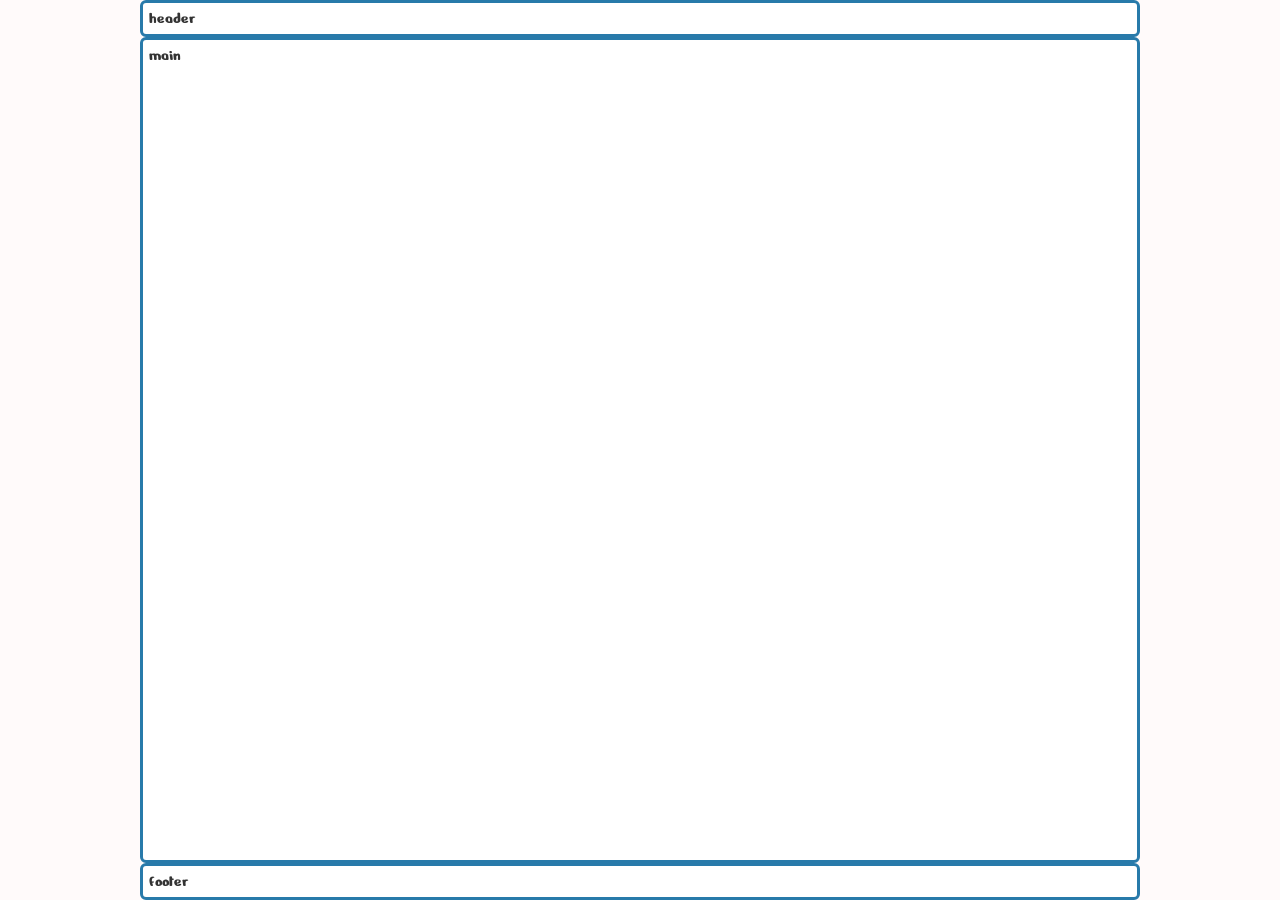
<file: L1_Pancake_stack.html>
<!DOCTYPE html>
<html lang="en">
<head>
  <meta charset="UTF-8">
  <meta name="viewport" content="width=device-width, initial-scale=1.0">
  <title>Pancake stack</title>
  <link rel="stylesheet" href="style.css">
</head>

<body>
  <div class="task-1 container">
    <header class="item">header</header>
    <main class="item">main</main>
    <footer class="item">footer</footer>
  </div>
</body>
</html>
</file>
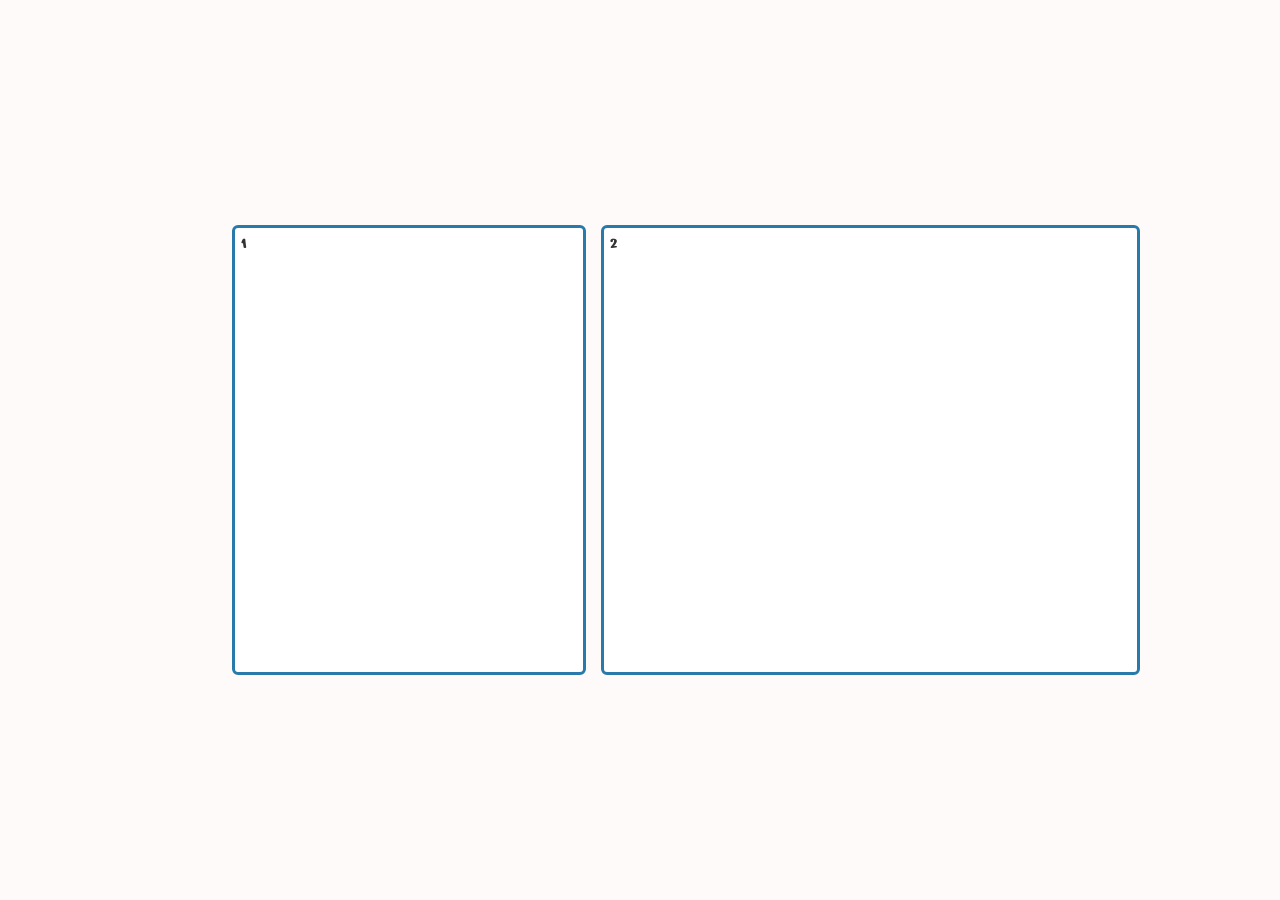
<file: L2_12_Column_Layout.html>
<!DOCTYPE html>
<html lang="en">
<head>
  <meta charset="UTF-8">
  <meta name="viewport" content="width=device-width, initial-scale=1.0">
  <title>12 Column Layout</title>
  <link rel="stylesheet" href="style.css">
</head>

<body>
<div class="task-2 container">
  <div class="item item-1 height-50">1</div>
  <div class="item item-2 height-50">2</div>
</div>
</body> 
</html>
</file>
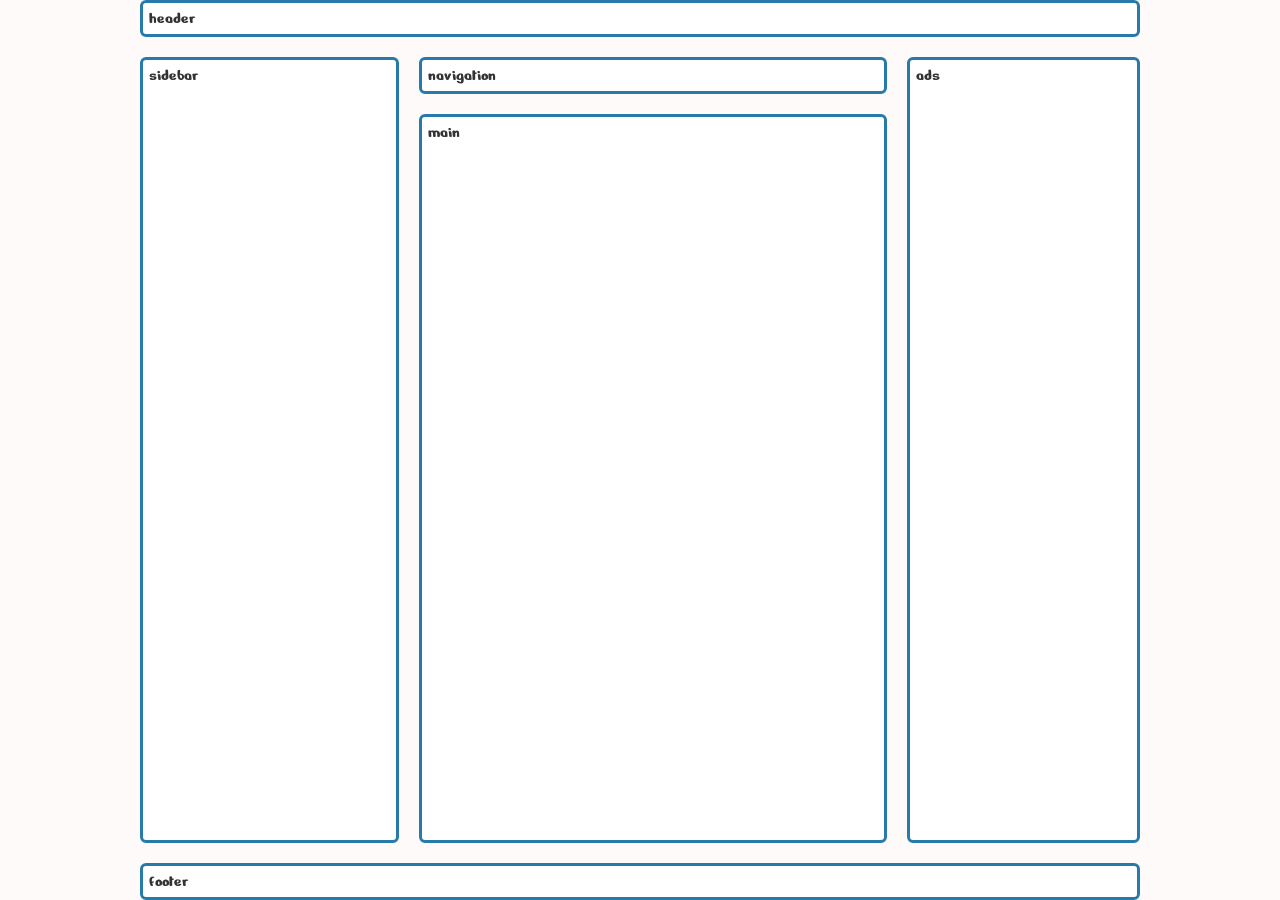
<file: L32_Responsive_Layout_with_template_areas.html>
<!DOCTYPE html>
<html lang="en">
<head>
  <meta charset="UTF-8">
  <meta name="viewport" content="width=device-width, initial-scale=1.0">
  <title>Responsive layout with Template Areas</title>
  <link rel="stylesheet" href="style.css">
</head>

<body>
  <div class="task-3-2 container">
    <header class="item">header</header>
    <nav class="item">navigation</nav>
    <main class="item">main</main>
    <aside class="item">sidebar</aside>
    <div class="item ads">ads</div>
    <footer class="item">footer</footer>
  </div>
</body>
</html>
</file>
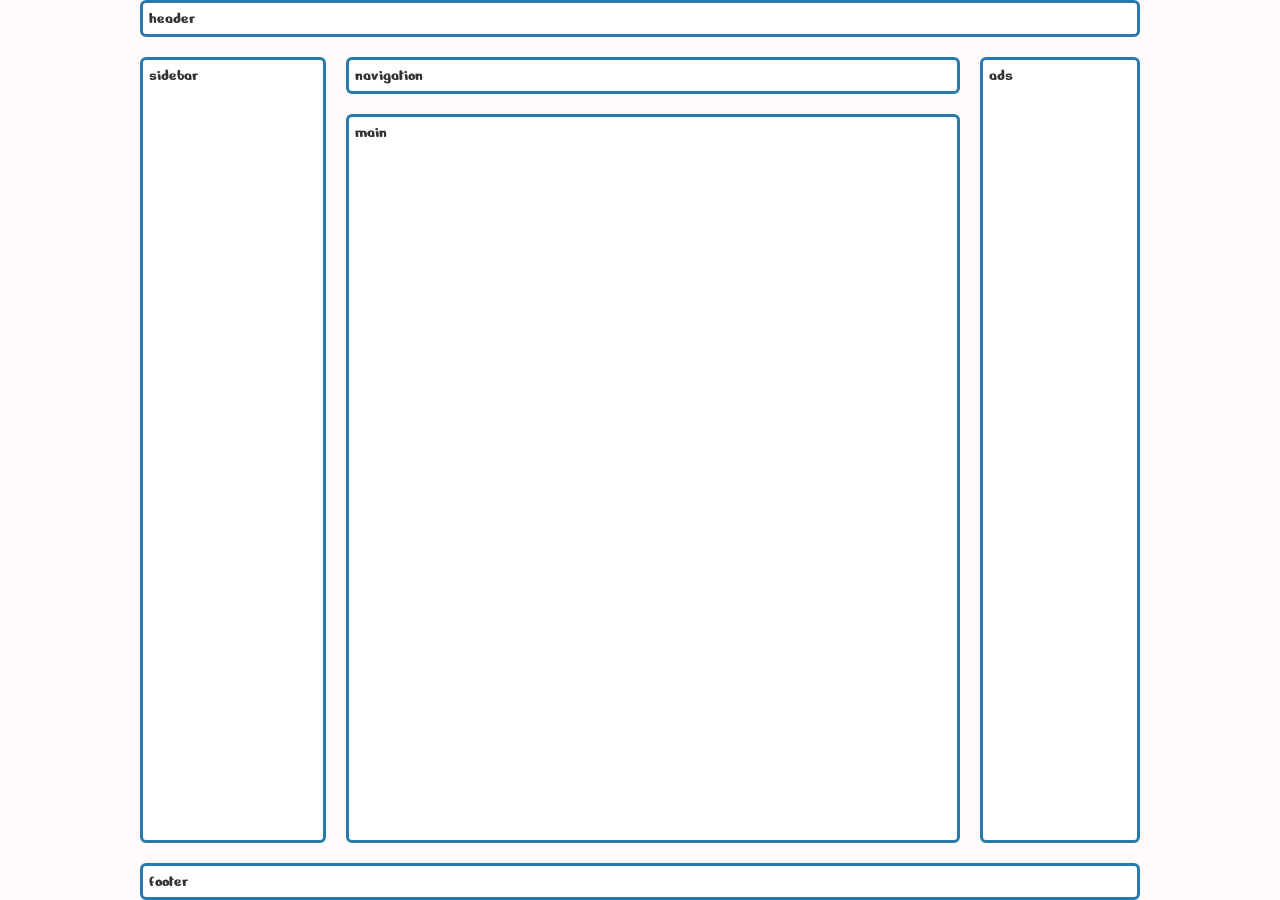
<file: L3_Responsive_layout.html>
<!DOCTYPE html>
<html lang="en">
<head>
  <meta charset="UTF-8">
  <meta name="viewport" content="width=device-width, initial-scale=1.0">
  <title>Responsive layout</title>
  <link rel="stylesheet" href="style.css">
</head>

<body>
  <div class="task-3-1 container">
    <header class="item">header</header>
    <nav class="item">navigation</nav>
    <main class="item">main</main>
    <aside class="item">sidebar</aside>
    <div class="item ads">ads</div>
    <footer class="item">footer</footer>
  </div>
</body>
</html>
</file>
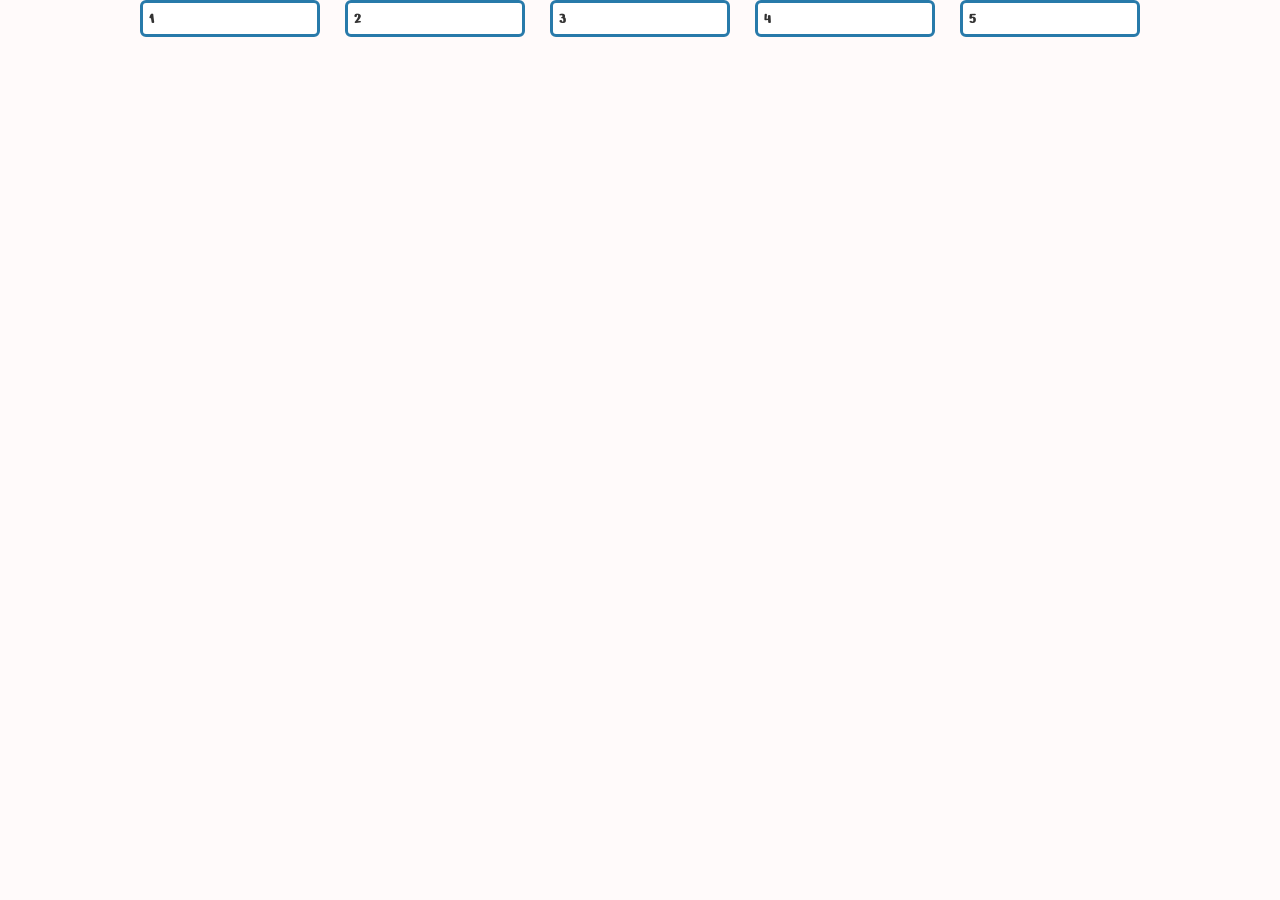
<file: L4_Responsive_Layout_Without_Mediaqueries.html>
<!DOCTYPE html>
<html lang="en">
<head>
  <meta charset="UTF-8">
  <meta name="viewport" content="width=device-width, initial-scale=1.0">
  <title>Responsive layout without media queries</title>
  <link rel="stylesheet" href="style.css">
</head>

<body>
<div class="task-4 container">
  <div class="item">1</div>
  <div class="item">2</div>
  <div class="item">3</div>
  <div class="item">4</div>
  <div class="item">5</div>

</div>
</body>
</html>
</file>
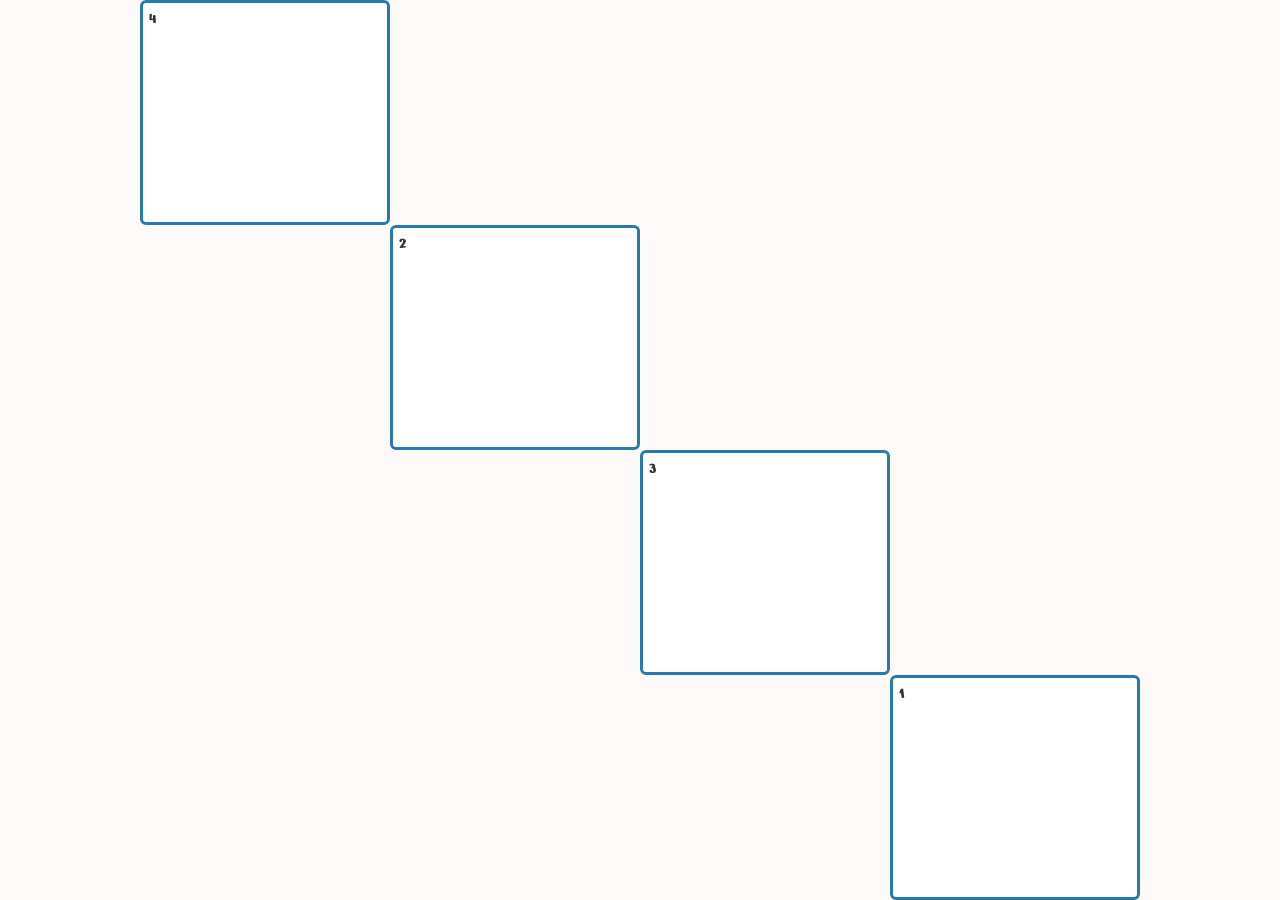
<file: L5_Chess_grid_12x12.html>
<!DOCTYPE html>
<html lang="en">
<head>
  <meta charset="UTF-8">
  <meta name="viewport" content="width=device-width, initial-scale=1.0">
  <title>12x12 Chess Grid</title>
  <link rel="stylesheet" href="style.css">
</head>

<body>
<div class="task-5 container">
  <div class="item item-1">1</div>
  <div class="item item-2">2</div>
  <div class="item item-3">3</div>
  <div class="item item-4">4</div>
</div>
</body>
</html>
</file>
<file: style.css>
@import url('https://fonts.googleapis.com/css2?family=Nerko+One&display=swap');

* {
  box-sizing: border-box;
}

body {
  font-family: 'Nerko One', cursive;
  color: #333;
  background-color: snow;
  margin: 0 auto;
  max-width: 1000px;
}

.item {
  padding: 6px;
  background-color: white;
  border: 3px solid #287aaa;
  border-radius: 6px;
  box-shadow: 5px 10px #888888:
}

.task-1.container {
  display: grid;
  height: 100vh;
  grid-template-rows: auto 1fr auto;
}


.task-2.container {
  display: grid;
  height: 100vh;
  grid-template-columns repeat(12, 1fr);
  gap: 15px;
  align-items: center;
}

.height-50 {
  height: 50vh;
}

.task-2 .item-1{
  grid-column: 2 / span 4;
}

.task-2 .item-2 {
  grid-column: 6 / span 6;
}

.task-3-1.container { /*mobile view*/
  display: grid;
  height: 100vh;
  grid-template-columns repeat(12, 1fr);
  grid-template-rows: auto auto 1fr auto auto auto;
  gap: 15px;
}

@media (min-width: 768px) { /*tablet view*/
  .task-3-1.container{
    display: grid;
    height: 100vh;
    grid-template-columns repeat(12, 1fr);
    grid-template-rows: auto auto 1fr auto;
    gap: 20px;
  }

  .task-3-1 header {
    grid-column: 1 / span 12;
  }
  .task-3-1 nav {
    grid-column: 1 / span 12;
  }
  .task-3-1 main {
    grid-column: 3 / span 10;
  }
  .task-3-1 aside {
    grid-column: 1 / span 2;
    grid-row: 3;
  }
  .task-3-1 .ads {
    grid-column: 1 / span 2;
  }
  .task-3-1 footer {
    grid-column: 3 / span 10;
  }
}

@media (min-width: 1200px) { /*desktop view*/
  .task-3-1 nav {
    grid-column: 3 / span 8;
  }
  .task-3-1 main {
    grid-column: 3 / span 8;
  }
  .task-3-1 aside {
    grid-row: 2 / 4;
  }
  .task-3-1 .ads {
    grid-column: 11 / span 2;
    grid-row: 2 / 4;
  }
  .task-3-1 footer {
    grid-column: 1 / span 12;
  }
}

/* Start Grid Template Areas */

.task-3-2 header {
  grid-area: header;
}

.task-3-2 nav {
  grid-area: nav;
}

.task-3-2 main {
  grid-area: main;
}

.task-3-2 aside {
  grid-area: sidebar;
}

.task-3-2 .ads {
  grid-area: ads;
}

.task-3-2 footer {
  grid-area: footer;
}

.task-3-2.container { /*mobile view*/
  display: grid;
  height: 100vh;
  gap: 20px;

  grid-template-rows: auto auto 1fr auto auto auto;

  grid-template-areas: /*assign the template area names on the layout*/
    "header"
    "nav"
    "main"
    "sidebar"
    "ads"
    "footer"
}

@media (min-width: 768px) {
  .task-3-2.container { /*tablet view*/
    grid-template-rows: auto auto 1fr auto;
  
    grid-template-areas: /*assign the template area names on the layout*/
      "header header header"
      "nav nav nav"
      "sidebar main main"
      "ads footer footer"
  }
}

@media (min-width: 1200px) {
  .task-3-2.container { /*desktop view*/
    grid-template-rows: auto auto 1fr auto;
  
    grid-template-areas: /*assign the template area names on the layout*/
      "header header header header"
      "sidebar nav nav ads"
      "sidebar main main ads"
      "footer footer footer footer"
  }
}

/* End Grid Template Areas */

.task-4.container {
  display: grid;
  gap: 25px;
  grid-template-columns: repeat(auto-fit, minmax(150px, 1fr)); /* the column should never be less than 150px and share the space evenly */
}

.task-5.container {
  display: grid;
  height: 100vh;

  grid-template-columns: repeat(12, 1fr);
  grid-template-rows: repeat(12, 1fr);
}

.task-5 .item-4 {
  grid-column: 1 / span 3;
  grid-row: 1 / span 3;
}

.task-5 .item-2 {
  grid-column: 4 / span 3;
  grid-row: 4 / span 3;
}

.task-5 .item-3 {
  grid-column: 7 / span 3;
  grid-row: 7 / span 3;
}

.task-5 .item-1 {
  grid-column: 10 / span 3;
  grid-row: 10 / span 3;
}
</file>
